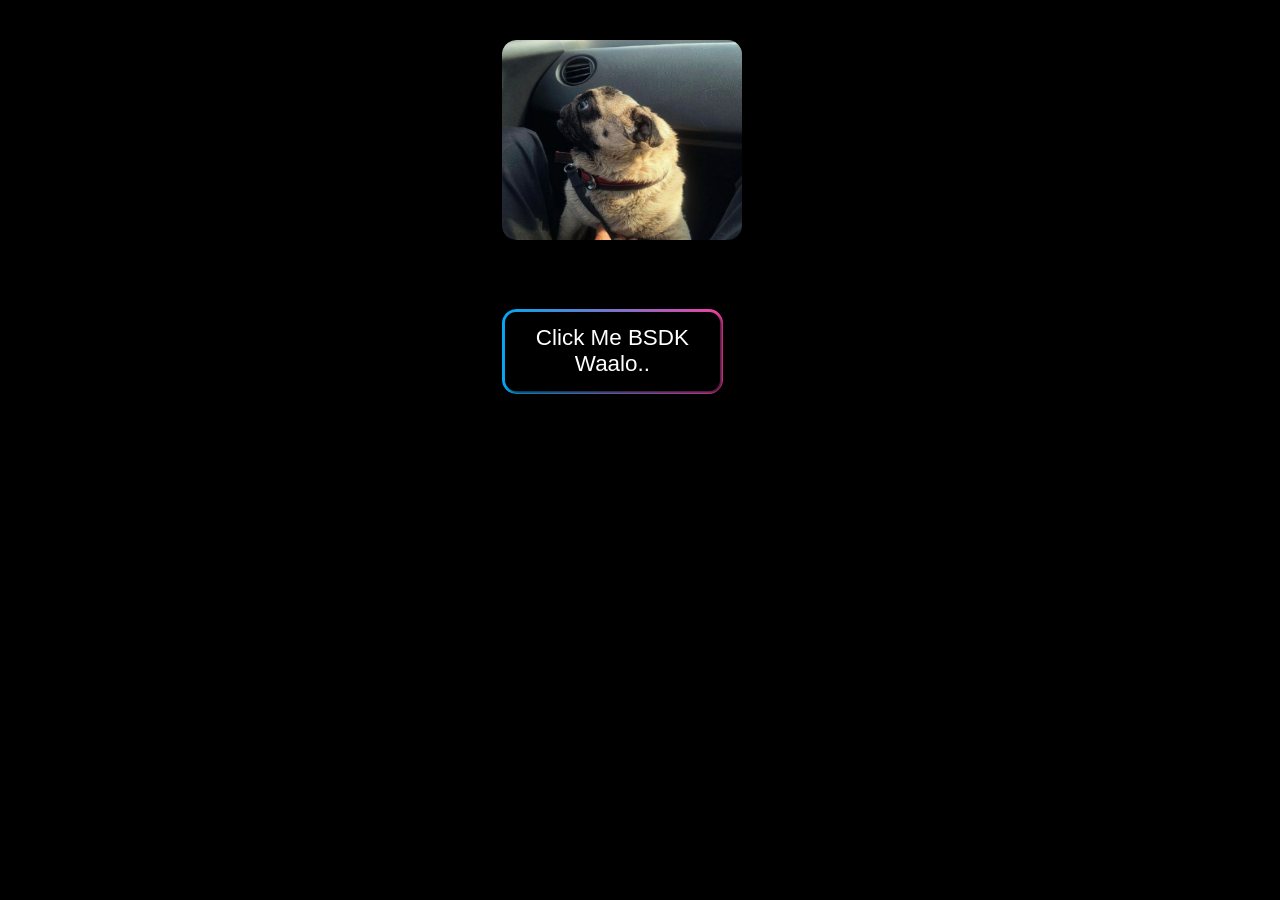
<file: index.html>
<!DOCTYPE html>
<html lang="en">
<head>
    <meta charset="UTF-8">
    <meta name="viewport" content="width=device-width, initial-scale=1.0">
    <title>Document</title>
    <link rel="stylesheet" href="./x.css">
</head>
<body>
        <div>
        <div class="con">
            <img src="c.jpeg"  alt="">
            
        
        
        <div class="container">  
            <button id="button" click="play();">Click Me BSDK Waalo..</button>  
               
        
        
        </div>
        
        
       
        
  
</div>

  


    
<script src="x.js"></script>
</body>
</html>
</file>
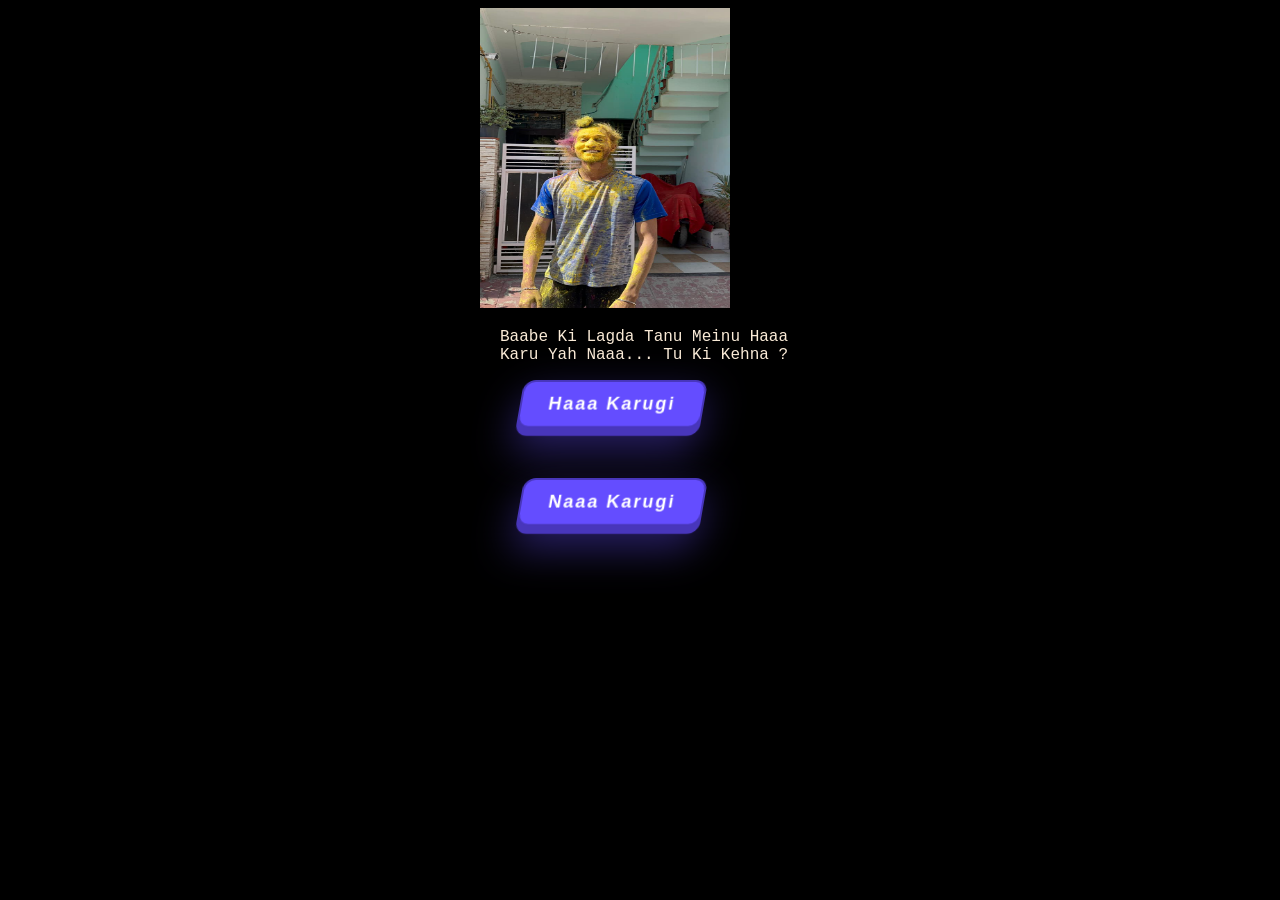
<file: a.html>
<!DOCTYPE html>
<html lang="en">
<head>
    <meta charset="UTF-8">
    <meta name="viewport" content="width=device-width, initial-scale=1.0">
    <title>Document</title>
    <link rel="stylesheet" href="a.css">
</head>
<body>
   <div id="img">

       <img src="./dhan.jpeg" height="300px" width="250px" alt="1">
    </div>

        <div id="p">
            <p>Baabe Ki Lagda Tanu Meinu Haaa Karu Yah Naaa... Tu Ki Kehna ?</p>

        </div>

        <button id="btn1">Haaa Karugi</button>
        <button id="btn2">Naaa Karugi</button>




      
    
<script src="a.js"></script>
</body>
</html>
</file>
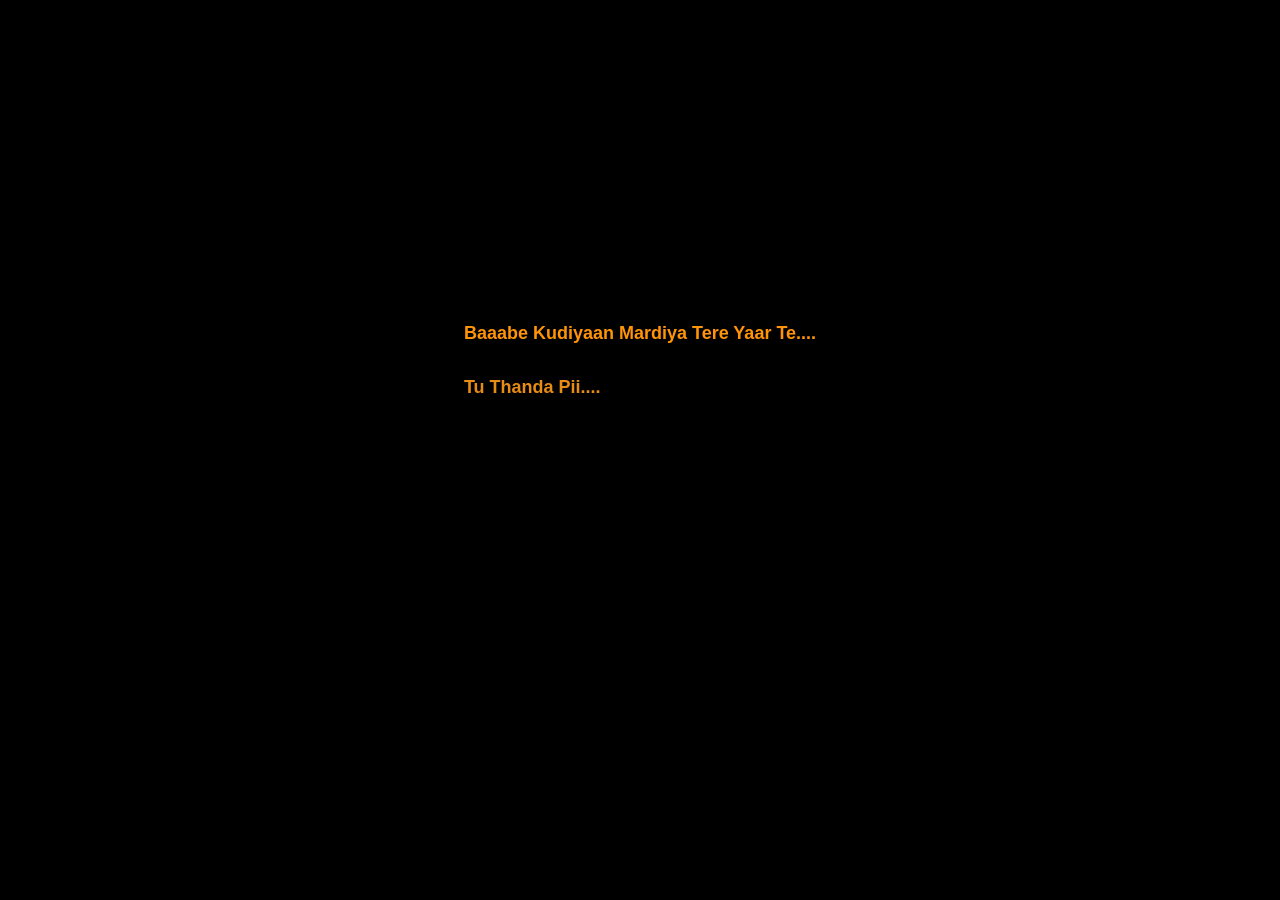
<file: dhan1.html>
<!DOCTYPE html>
<html lang="en">
<head>
    <meta charset="UTF-8">
    <meta name="viewport" content="width=device-width, initial-scale=1.0">
    <title>Dhan</title>
    <link rel="stylesheet" href="./dhan1.css">
</head>
<body>
    
    <video src="./D.mp4" height="300px" width="300px"></video>

    <h2>Baaabe Kudiyaan Mardiya Tere Yaar Te....</h2>
    <h3>Tu Thanda Pii....</h3>

<script src="./a.js"></script>
</body>
</html>
</file>
<file: x.css>
*{
  margin: 0;
  padding: 0;
  box-sizing: border-box;
}



body{
  height: 100%;
  width: 100%;

    background-color: #000;
        display: flex;
  justify-content: center;
  align-items: center;
}

button {
  display: flex;
  font-size: 1.4em;
  padding: 0.6em 0.8em;
  border-radius: 0.5em;
  border: none;
  background-color: #000;
  color: #fff;
  cursor: pointer;
  box-shadow: 2px 2px 3px #000000b4;
  font-family: 'Segoe UI', Tahoma, Geneva, Verdana, sans-serif;
   
}



.container {
  display: flex;
  flex-wrap: wrap;
  position: relative;
  justify-content: space-between;
  position: relative;
  align-items: center;
  padding: 3px;
  background: linear-gradient(90deg, #03a9f4, #f441a5);
  border-radius: 0.9em;
  transition: all 0.4s ease;
  margin-top: 25%;
  margin-right: 20%;


}
.container::before {
  content: "";
  position: absolute;
  inset: 0;
  margin: auto;
  border-radius: 0.9em;
  z-index: -10;
  filter: blur(0);
  transition: filter 0.4s ease;
}

.container:hover::before {
  background: linear-gradient(90deg, #03a9f4, #f441a5);
  filter: blur(1.2em);
}
.container:active::before {
  filter: blur(0.2em);
}


img 
 {
   display: flex;
  position: relative;
  justify-content: center;
  align-items: center;
  height: 200px;
  width: 240px;
  border-radius: 0.9em;
  
  margin-top: 40px;
  }


@media screen and (max-width: 460px) {

  
}
</file>
<file: a.css>
body{
  /* height: 100%;
  width: 100%; */

    background-color: #000;
        display: grid;
  justify-content: center;
  align-items: center;
  
}





p
{
  color: antiquewhite;
  margin-left: 20px;
  font-family:'Courier New', Courier, monospace;
  width: 300px;



}

.img
{
  display: block;
  position: relative;
  height: 300px;
  width: 300px;
  justify-content: center;
  margin-top: 100px;

}

#btn1
{
   --😀: #644dff;
  --😀😀: #4836bb;
  --😀😀😀: #654dff63;
  cursor: pointer;
  width: 184px;
  height: 48px;
  display: flex;
  align-items: center;
  justify-content: center;
  gap: 1rem;
  font-size: 1.125em;
  font-weight: 800;
  letter-spacing: 2px;
  color: #fff;
  background: var(--😀);
  border: 2px solid var(--😀😀);
  border-radius: .75rem;
  box-shadow: 0 8px 0 var(--😀😀);
  transform: skew(-10deg);
  transition: all .1s ease;
  filter: drop-shadow(0 15px 20px var(--😀😀😀));
  margin-left: 40px;
}

#btn1:active {
  letter-spacing: 0px;
  transform: skew(-10deg) translateY(8px);
  box-shadow: 0 0 0 var(--😀😀😀);
}

#btn2
{
    --😀: #644dff;
    
  --😀😀: #4836bb;
  --😀😀😀: #654dff63;
  cursor: pointer;
  width: 184px;
  height: 48px;
  display: flex;
  align-items: center;
  justify-content: center;
  gap: 1rem;
  font-size: 1.125em;
  font-weight: 800;
  letter-spacing: 2px;
  color: #fff;
  background: var(--😀);
  border: 2px solid var(--😀😀);
  border-radius: .75rem;
  box-shadow: 0 8px 0 var(--😀😀);
  transform: skew(-10deg);
  transition: all .1s ease;
  filter: drop-shadow(0 15px 20px var(--😀😀😀));
  margin-top: 50px;
  position: relative;
  margin-left: 40px;
}

#btn2:active {
  letter-spacing: 0px;
  transform: skew(-10deg) translateY(8px);
  box-shadow: 0 0 0 var(--😀😀😀);
}
</file>
<file: dhan1.css>
body
{
    background-color: black;
        display: grid;
  justify-content: center;
  align-items: center;
}

h2
{
    color: rgb(255, 148, 8);
    font-size: large;
    font-family: 'Lucida Sans', 'Lucida Sans Regular', 'Lucida Grande', 'Lucida Sans Unicode', Geneva, Verdana, sans-serif;
}

h3
{
    color: rgb(231, 140, 20);
    font-size: large;
    align-items: center;
    justify-content: center;
    font-family: 'Lucida Sans', 'Lucida Sans Regular', 'Lucida Grande', 'Lucida Sans Unicode', Geneva, Verdana, sans-serif;
}
</file>
